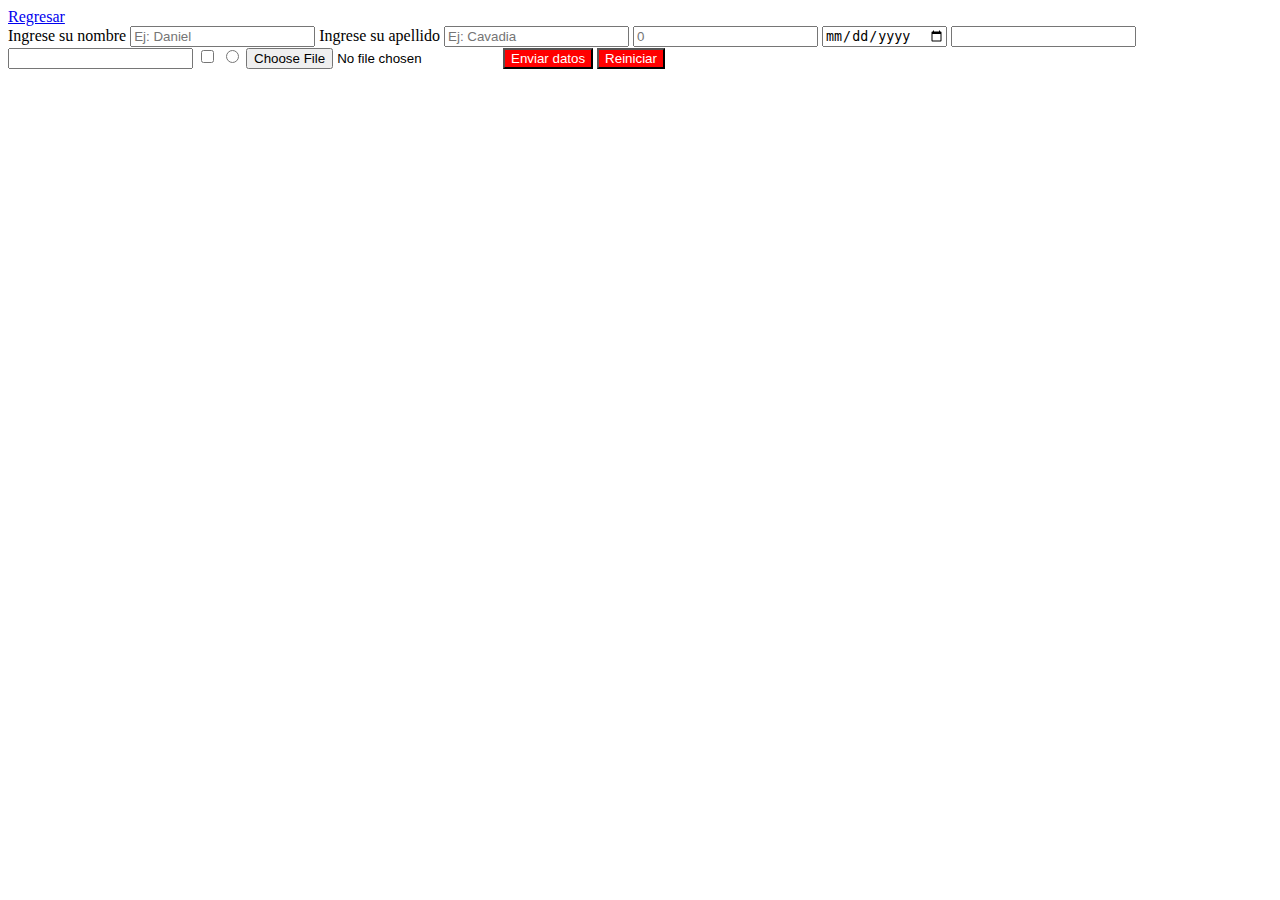
<file: formulario.html>
<!DOCTYPE html>
<html lang="en">
<head>
    <meta charset="UTF-8">
    <meta http-equiv="X-UA-Compatible" content="IE=edge">
    <meta name="viewport" content="width=device-width, initial-scale=1.0">
    <title>Formulario</title>
    <style>
        button{
            background-color: red;
            color: white;
        }
    </style>
</head>
<body>
    <a href="./index.html">Regresar</a>
    <form action="">
        <label for="nombre">
            Ingrese su nombre
            <input name="nombre" placeholder="Ej: Daniel" type="text"/>
        </label>
        <label for="apellido">
            Ingrese su apellido
            <input name="apellido" placeholder="Ej: Cavadia" type="text"/>
        </label>
        <input placeholder="0" type="number"/>
        <input type="date"/>
        <input type="email"/>
        <input type="password"/>
        <input type="checkbox"/>
        <input type="radio"/>
        <input type="file"/>
        <button type="submit">Enviar datos</button>
        <button type="reset">Reiniciar</button>
    </form>
</body>
</html>
</file>
